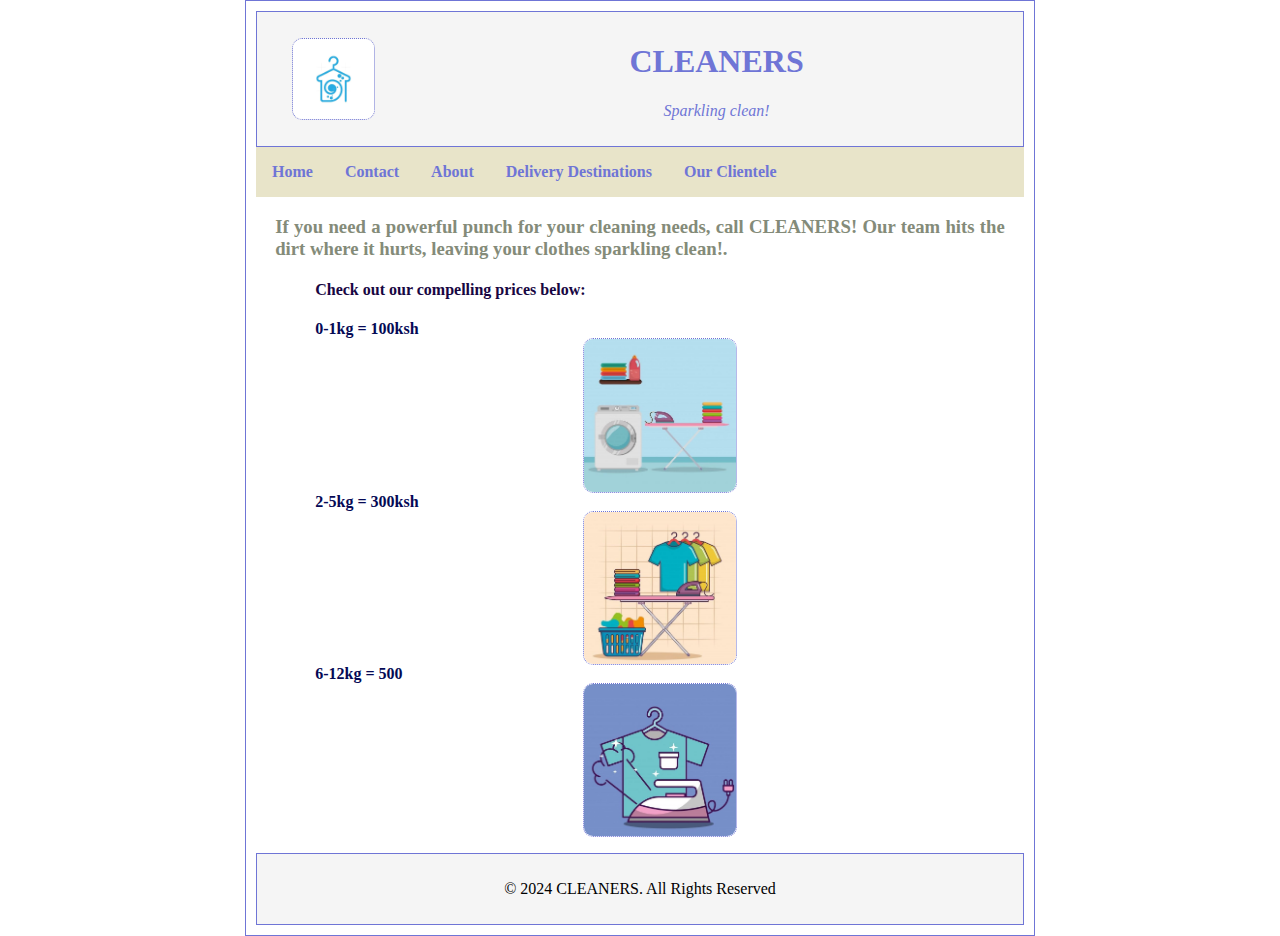
<file: CLEANERS/HTML/index.html>
<!DOCTYPE html>
<html lang = "en">
	<head>
		<title>Welcome to CLEANERS</title>
		<meta charset = "utf-8">
		<!-- Link to the External Style Sheet Inside the CSS Folder : styles.css -->
		<link rel="stylesheet" href="../CSS/styles.css">
	</head>
	
	<body>
		<header>
			<div id="headerParent">
				<div id="child1">
					<!-- <img src="../Images/CompanyLogo.jpg" alt="Logo" width="110" height="130"> -->
					<img src="../Images/logo.jpeg" alt="Logo" id="Logo">
				</div>
				<div id="child2">
					<div id="child2sChild1">
						<h1 id="indexHeaderText">CLEANERS</h1>
						<p id="indexSloganText"><i>Sparkling clean!</i></p>
					</div>
				</div>
			</div>
			<nav id="nav">
				<ul>
				  <li><a href="index.html">Home</a></li>
				  <li><a href="contact.html">Contact</a></li>
				  <li><a href="about.html">About</a></li>
				  <li><a href="../PHP/delivery-destinations.php">Delivery Destinations</a></li> 
				  <li><a href="../PHP/clientele.php">Our Clientele</a></li> 
				</ul>
			</nav>
		</header>
		
		<section>
			<div id="sectionDiv1">
				<!-- Inline CSS (not encouraged - it is only placed here for demo purposes) -->
				<h3 style="color: #848B79;">If you need a powerful punch for your cleaning needs, call CLEANERS! Our team hits the dirt where it hurts, leaving your clothes sparkling clean!.</h3>
			</div>
			<div id="sectionDiv2">
				<blockquote>
					<!-- Inline CSS (not encouraged - it is only placed here for demo purposes) -->
					<h4 style="color: #180642;">Check out our compelling prices below:</h4>
					<dl id="dlIndexPage">
						<dt><b>0-1kg = 100ksh</b></dt>
							<dd><img src="../Images/laundry.jpeg" alt="Logo" id="bananaListIndexPage"></dd>
						<dt><b>2-5kg = 300ksh</b></dt>
							<dd><img src="../Images/Laundry (2).jpeg" alt="Logo" id="bananaListIndexPage"></dd>
						<dt><b>6-12kg = 500</b></dt>
							<dd><img src="../Images/laundry (3).jpeg" alt="Logo" id="bananaListIndexPage"></dd>
					</dl>
				</blockquote>
			</div>
		</section>
		
		<footer>
			<div id="footerParent">
				<div id="footerChild1">
					<p>&copy; 2024 CLEANERS. All Rights Reserved</p>
				</div>
			</div>
		</footer>
	</body>
</html>
</file>
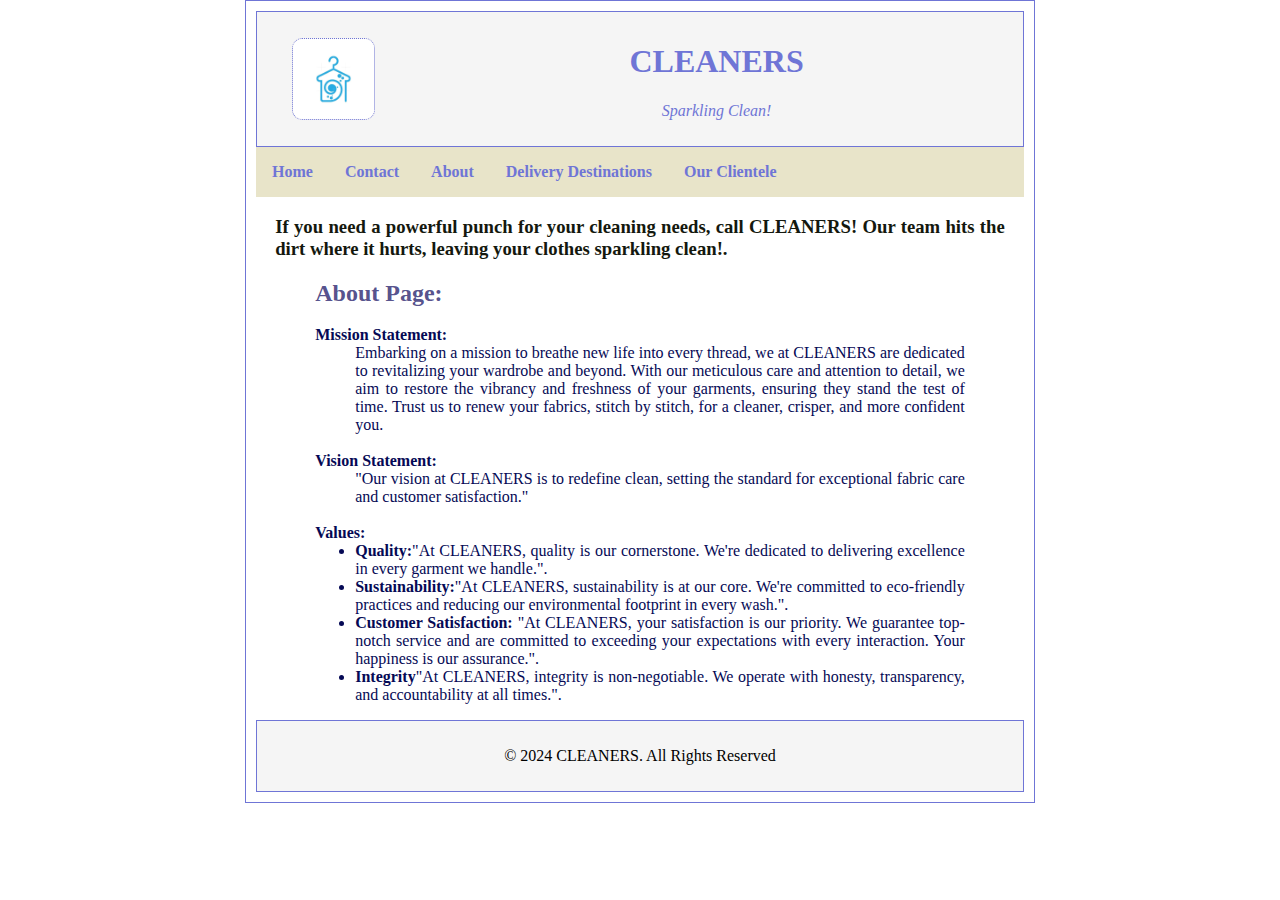
<file: CLEANERS/HTML/about.html>
<!DOCTYPE html>
<html lang = "en">
	<head>
		<title>Welcome to CLEANERS</title>
		<meta charset = "utf-8">
		<!-- Link to the External Style Sheet Inside the CSS Folder : styles.css -->
		<link rel="stylesheet" href="../CSS/styles.css">
	</head>
	
	<body>
		<header>
			<div id="headerParent">
				<div id="child1">
					<!-- <img src="../Images/CompanyLogo.jpg" alt="Logo" width="110" height="130"> -->
					<img src="../Images/logo.jpeg" alt="Logo" id="Logo">
				</div>
				<div id="child2">
					<div id="child2sChild1">
						<h1 id="indexHeaderText">CLEANERS</h1>
						<p id="indexSloganText"><i>Sparkling Clean!</i></p>
					</div>
				</div>
			</div>
			<nav id="nav">
				<ul>
				  <li><a href="index.html">Home</a></li>
				  <li><a href="contact.html">Contact</a></li>
				  <li><a href="about.html">About</a></li>
				  <li><a href="../PHP/delivery-destinations.php">Delivery Destinations</a></li>
				  <li><a href="../PHP/clientele.php">Our Clientele</a></li> 
				</ul>
			</nav>
		</header>
		
		<section>
			<div id="sectionDiv1">
				<!-- Inline CSS (not encouraged - it is only placed here for demo purposes) -->
				<h3 style="color: #14180e;">If you need a powerful punch for your cleaning needs, call CLEANERS! Our team hits the dirt where it hurts, leaving your clothes sparkling clean!.</h3>
			</div>
			<div id="sectionDiv2">
				<blockquote>
					<!-- Inline CSS (not encouraged - it is only placed here for demo purposes) -->
					<h2 style="color: #3a357ade;">About Page:</h2>
					<dl id="dlIndexPage">
						<dt><b>Mission Statement:</b></dt>
							<dd>
								Embarking on a mission to breathe new life into every thread, we at CLEANERS are dedicated to revitalizing your wardrobe and beyond.
								With our meticulous care and attention to detail, we aim to restore the vibrancy and freshness of your garments, ensuring they stand the test of time. 
								Trust us to renew your fabrics, stitch by stitch, for a cleaner, crisper, and more confident you.
							</dd>
							<br>
						<dt><b>Vision Statement:</b></dt>
							<dd>"Our vision at CLEANERS is to redefine clean, setting the standard for exceptional fabric care and customer satisfaction."
							</dd>
							<br>
						<dt><b>Values:</b></dt>
							<ul>
								<li><b>Quality:</b>"At CLEANERS, quality is our cornerstone. We're dedicated to delivering excellence in every garment we handle.".</li>
								<li><b>Sustainability:</b>"At CLEANERS, sustainability is at our core. We're committed to eco-friendly practices and reducing our environmental footprint in every wash.".</li>
								<li><b>Customer Satisfaction: </b> "At  CLEANERS, your satisfaction is our priority. We guarantee top-notch service and are committed to exceeding your expectations with every interaction. Your happiness is our assurance.".</li>
								<li><b>Integrity</b>"At CLEANERS, integrity is non-negotiable. We operate with honesty, transparency, and accountability at all times.".</li>
							</ul>
					</dl>
				</blockquote>
			</div>
		</section>
		
		<footer>
			<div id="footerParent">
				<div id="footerChild1">
					<p>&copy; 2024 CLEANERS. All Rights Reserved</p>
				</div>
			</div>
		</footer>
	</body>
</html>
</file>
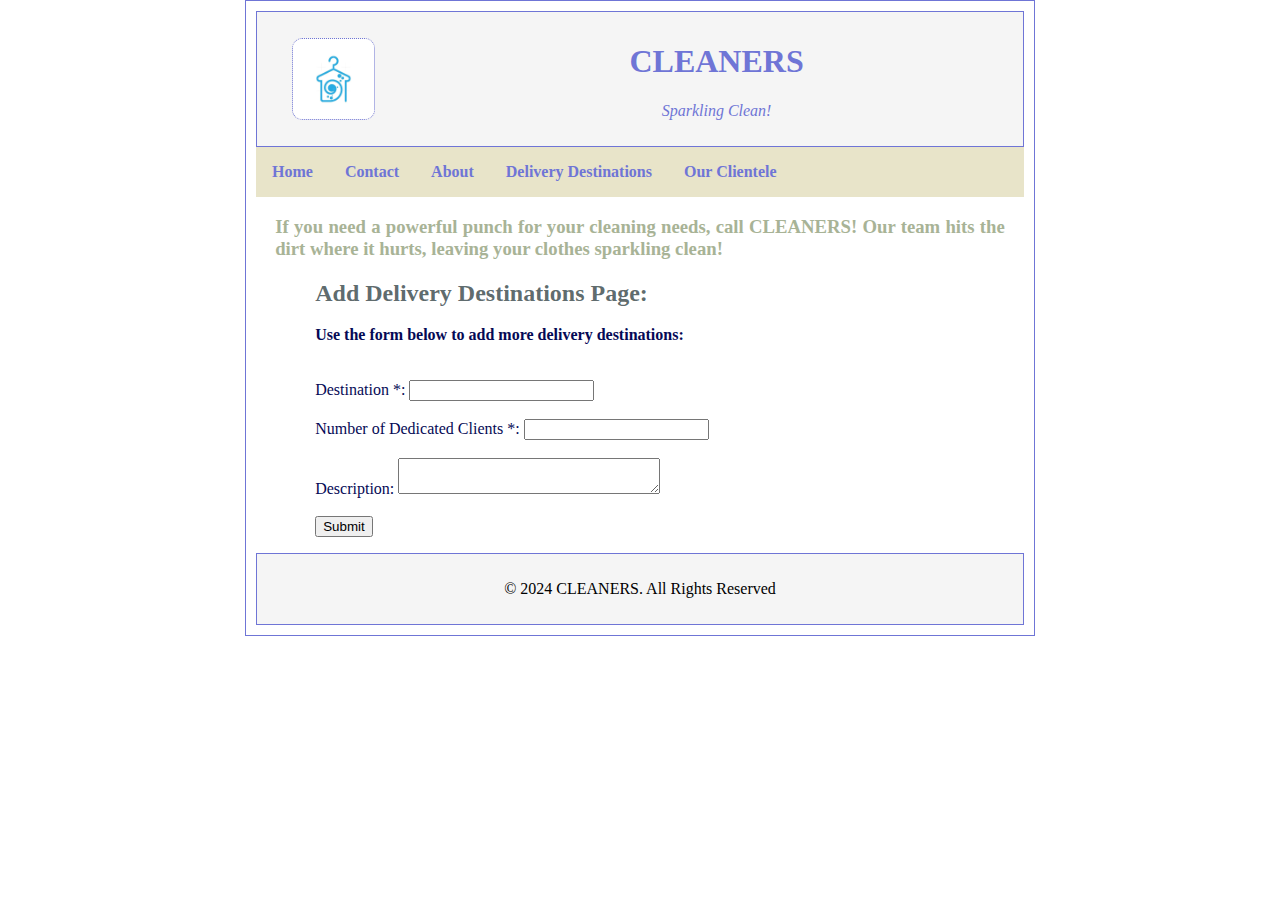
<file: CLEANERS/HTML/add-delivery-destinations.html>
<!DOCTYPE html>
<html lang = "en">
	<head>
		<title>Welcome tO CLEANERS</title>
		<meta charset = "utf-8">
		<!-- Link to the External Style Sheet Inside the CSS Folder : styles.css -->
		<link rel="stylesheet" href="../CSS/styles.css">
	</head>
	
	<body>
		<header>
			<div id="headerParent">
				<div id="child1">
					<!-- <img src="../Images/CompanyLogo.jpg" alt="Logo" width="110" height="130"> -->
					<img src="../Images/logo.jpeg" alt="Logo" id="Logo">
				</div>
				<div id="child2">
					<div id="child2sChild1">
						<h1 id="indexHeaderText">CLEANERS</h1>
						<p id="indexSloganText"><i>Sparkling Clean!</i></p>
					</div>
				</div>
			</div>
			<nav id="nav">
				<ul>
				  <li><a href="index.html">Home</a></li>
				  <li><a href="contact.html">Contact</a></li>
				  <li><a href="about.html">About</a></li>
				  <li><a href="../PHP/delivery-destinations.php">Delivery Destinations</a></li>
				  <li><a href="../PHP/clientele.php">Our Clientele</a></li> 
				</ul>
			</nav>
		</header>
		
		<section>
			<div id="sectionDiv1">
				<!-- Inline CSS (not encouraged - it is only placed here for demo purposes) -->
				<h3 style="color: #a8b396;">If you need a powerful punch for your cleaning needs, call CLEANERS! Our team hits the dirt where it hurts, leaving your clothes sparkling clean!</h3>
			</div>
			<div id="sectionDiv2">
				<blockquote>
					<!-- Inline CSS (not encouraged - it is only placed here for demo purposes) -->
					<h2 style="color: #011418a6;">Add Delivery Destinations Page:</h2>
					<dl id="dlIndexPage">
						<dt><b>Use the form below to add more delivery destinations:</b><br/></dt>
						<form method="POST" action="../PHP/add-destination.php">
							<br><br>
							Destination *: <input type="text" name="destination">
							<br><br>
							Number of Dedicated Clients *: <input type="text" name="clients">
							<br><br>
							Description: <textarea id="description" name="description" rows="2" cols="30"></textarea>
							<br><br>
							<input type="submit" value="Submit">
						</form>
					</dl>
				</blockquote>
			</div>
		</section>
		
		<footer>
			<div id="footerParent">
				<div id="footerChild1">
					<p>&copy; 2024 CLEANERS. All Rights Reserved</p>
				</div>
			</div>
		</footer>
	</body>
</html>
</file>
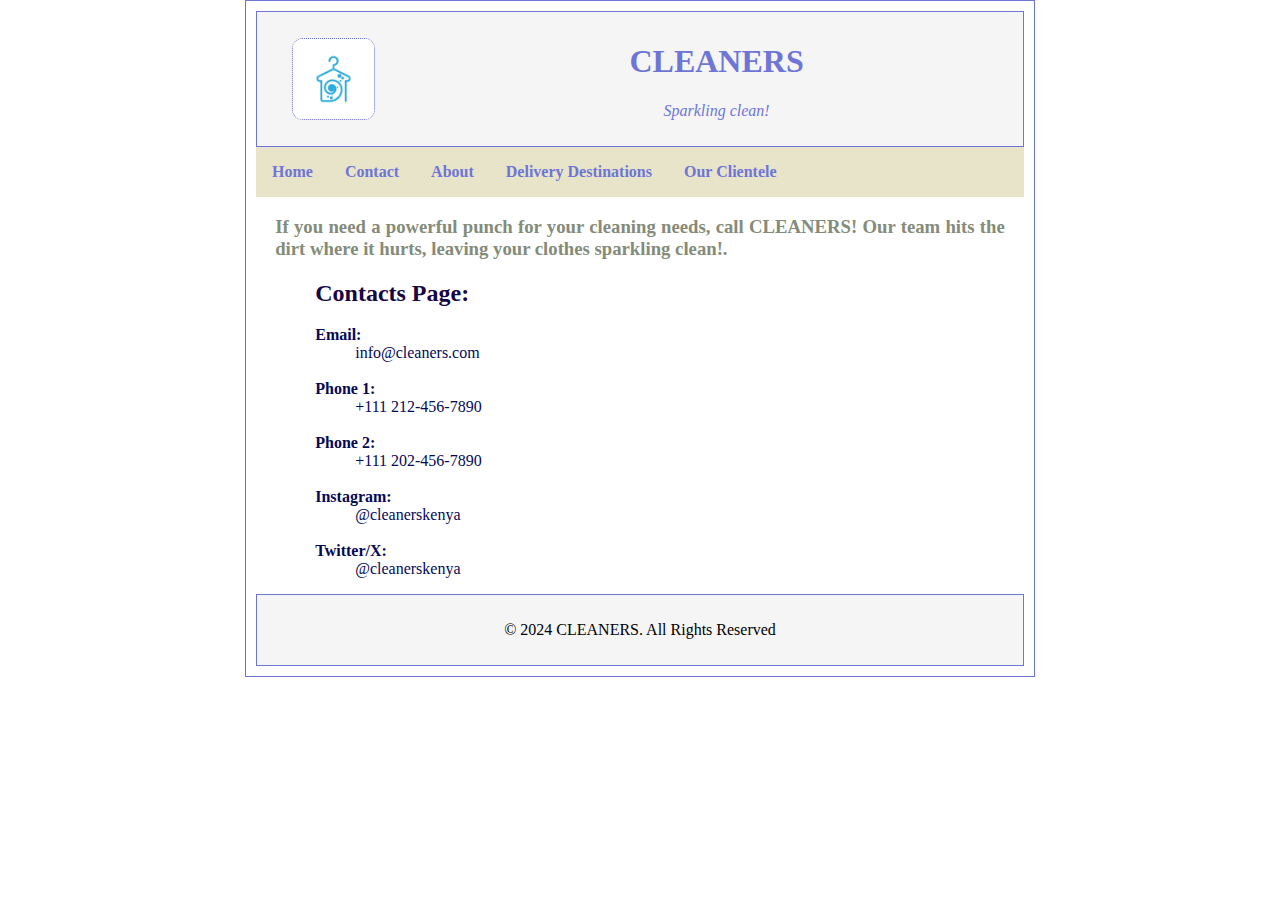
<file: CLEANERS/HTML/contact.html>
<!DOCTYPE html>
<html lang = "en">
	<head>
		<title>Welcome to CLEANERS</title>
		<meta charset = "utf-8">
		<!-- Link to the External Style Sheet Inside the CSS Folder : styles.css -->
		<link rel="stylesheet" href="../CSS/styles.css">
	</head>
	
	<body>
		<header>
			<div id="headerParent">
				<div id="child1">
					<!-- <img src="../Images/CompanyLogo.jpg" alt="Logo" width="110" height="130"> -->
					<img src="../Images/logo.jpeg" alt="Logo" id="Logo">
				</div>
				<div id="child2">
					<div id="child2sChild1">
						<h1 id="indexHeaderText">CLEANERS</h1>
						<p id="indexSloganText"><i>Sparkling clean!</i></p>
					</div>
				</div>
			</div>
			<nav id="nav">
				<ul>
				  <li><a href="index.html">Home</a></li>
				  <li><a href="contact.html">Contact</a></li>
				  <li><a href="about.html">About</a></li>
				  <li><a href="../PHP/delivery-destinations.php">Delivery Destinations</a></li>
				  <li><a href="../PHP/clientele.php">Our Clientele</a></li> 
				</ul>
			</nav>
		</header>
		
		<section>
			<div id="sectionDiv1">
				<!-- Inline CSS (not encouraged - it is only placed here for demo purposes) -->
				<h3 style="color: #848B79;">If you need a powerful punch for your cleaning needs, call CLEANERS! Our team hits the dirt where it hurts, leaving your clothes sparkling clean!.</h3>
			</div>
			<div id="sectionDiv2">
				<blockquote>
					<!-- Inline CSS (not encouraged - it is only placed here for demo purposes) -->
					<h2 style="color: #180642;">Contacts Page:</h2>
					<dl id="dlIndexPage" style="padding 5px;">
						<dt><b>Email:</b></dt>
							<dd>info@cleaners.com</dd>
							<br>
						<dt><b>Phone 1:</b></dt>
							<dd>+111 212-456-7890</dd>
							<br>
						<dt><b>Phone 2:</b></dt>
							<dd>+111 202-456-7890</dd>
							<br>
						<dt><b>Instagram:</b></dt>
							<dd>@cleanerskenya</dd>
							<br>
						<dt><b>Twitter/X:</b></dt>
							<dd>@cleanerskenya</dd>
					</dl>
				</blockquote>
			</div>
		</section>
		
		<footer>
			<div id="footerParent">
				<div id="footerChild1">
					<p>&copy; 2024 CLEANERS. All Rights Reserved</p>
				</div>
			</div>
		</footer>
	</body>
</html>
</file>
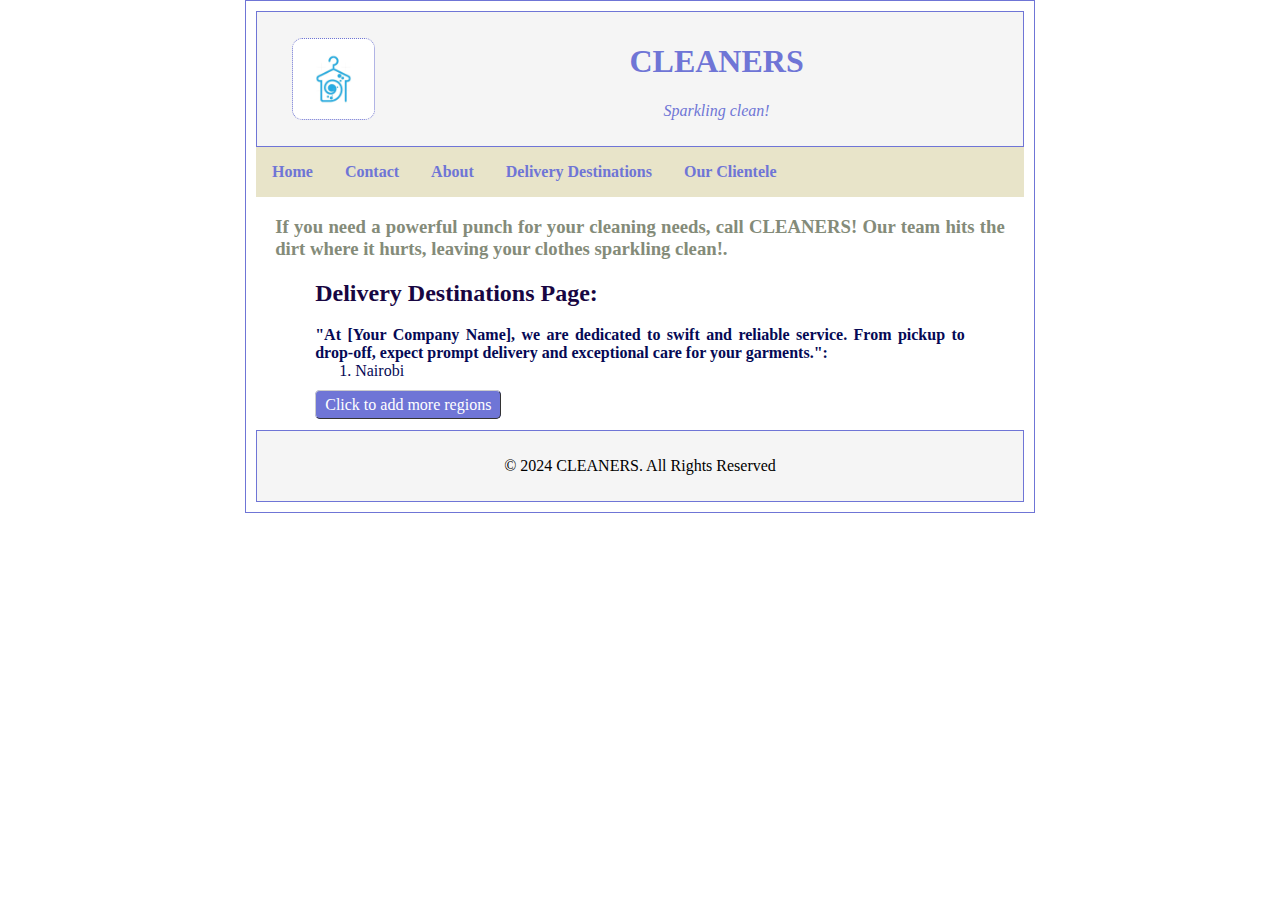
<file: CLEANERS/HTML/delivery-destinations.html>
<!DOCTYPE html>
<html lang = "en">
	<head>
		<title>Welcome to CLEANERS</title>
		<meta charset = "utf-8">
		<!-- Link to the External Style Sheet Inside the CSS Folder : styles.css -->
		<link rel="stylesheet" href="../CSS/styles.css">
	</head>
	
	<body>
		<header>
			<div id="headerParent">
				<div id="child1">
					<!-- <img src="../Images/CompanyLogo.jpg" alt="Logo" width="110" height="130"> -->
					<img src="../Images/logo.jpeg" alt="Logo" id="Logo">
				</div>
				<div id="child2">
					<div id="child2sChild1">
						<h1 id="indexHeaderText">CLEANERS</h1>
						<p id="indexSloganText"><i>Sparkling clean!</i></p>
					</div>
				</div>
			</div>
			<nav id="nav">
				<ul>
				  <li><a href="index.html">Home</a></li>
				  <li><a href="contact.html">Contact</a></li>
				  <li><a href="about.html">About</a></li>
				  <li><a href="../PHP/delivery-destinations.php">Delivery Destinations</a></li>
				  <li><a href="../PHP/clientele.php">Our Clientele</a></li> 
				</ul>
			</nav>
		</header>
		
		<section>
			<div id="sectionDiv1">
				<!-- Inline CSS (not encouraged - it is only placed here for demo purposes) -->
				<h3 style="color: #848B79;">If you need a powerful punch for your cleaning needs, call CLEANERS! Our team hits the dirt where it hurts, leaving your clothes sparkling clean!.</h3>
			</div>
			<div id="sectionDiv2">
				<blockquote>
					<!-- Inline CSS (not encouraged - it is only placed here for demo purposes) -->
					<h2 style="color: #180642;">Delivery Destinations Page:</h2>
					<dl id="dlIndexPage">
						<dt><b>"At [Your Company Name], we are dedicated to swift and reliable service.
							 From pickup to drop-off, expect prompt delivery and exceptional care for your garments.":</b></dt>
						<!-- Fetching the regions from the database -->
						<?php

							// Code reuse
	        				$conn = require 'connect_to_db.php';

        				?>

						<ol>
							<li>Nairobi</li>
						</ol>
					</dl>
					<!-- This anchor tag has been styled using css to look like a button on a browser, use the id 'addMoreDestinations' to find the styling in 'styles.css' -->
					<a id="addMoreDestinations" href="add-delivery-destinations.html">Click to add more regions</a>
				</blockquote>
			</div>
		</section>
		
		<footer>
			<div id="footerParent">
				<div id="footerChild1">
					<p>&copy; 2024 CLEANERS. All Rights Reserved</p>
				</div>
			</div>
		</footer>
	</body>
</html>
</file>
<file: CLEANERS/CSS/styles.css>
body {
  margin: auto;
  width: 60%;
  border: 1px solid #6f75d6; /*Color name: Banana Yellow*/
  padding: 10px;
}

#headerParent {
    border: 1px solid #6f75d6; /*Color name: Banana Yellow*/
    display: flex; /* Aligns the children items in a row direction */
	background-color: #F5F5F5;
}

#footerParent {
	border: 1px solid #6f75d6; /*Color name: Banana Yellow*/
    display: flex; /* Aligns the children items in a row direction */
	background-color: #F5F5F5;
}

#footerChild1 {
	width: 100%;
	margin: auto;
	padding: 10px;
	text-align: center;
}

#Logo {
	display: block;
	margin: auto;
	width: 70%;
	border: 1px dotted #6f75d6;
	border-radius: 10px;
}

#child1{
    width: 15%;
	margin: auto;
	padding: 10px;
	text-align: center;
}

#child2{
    width: 75%;
	margin: auto;
	padding: 10px;
}

#child2sChild1 {
	width: 95%;
	margin: auto;
	text-align: center;
}

#indexHeaderText {
	color: #6f75d6;
}

#indexSloganText {
	color: #6f75d6;
}

#nav ul{
	list-style-type: none;
	margin: 0;
	padding: 0;
	overflow: hidden;
	background-color: #E8E4C9;
}

#nav  li {
  float: left;
}

#nav  li a {
  display: block;
  color: #6f75d6;
  text-align: center;
  padding: 16px;
  text-decoration: none;
  font-weight: bold;
}

#nav  li a:hover {
  background-color: #6f75d6;
}

#sectionDiv1 {
	width: 95%;
	margin: auto;
	text-align: justify;
	text-justify: inter-word;
}

#sectionDiv2 {
	width: 95%;
	margin: auto;
	text-align: justify;
	text-justify: inter-word;
}

#bananaListIndexPage {
	display: block;
	margin: auto;
	width: 25%;
	border: 1px dotted #6f75d6;
	border-radius: 10px;
}

#dlIndexPage {
	color: #050955;
}

#addMoreDestinations {
	font: bold Arial;
	text-decoration: none;
	background-color: #6f75d6;
	color: #333333;
	padding: 5px 9px 5px 9px;
	border-top: 1px solid #CCCCCC;
	border-right: 1px solid #333333;
	border-bottom: 1px solid #333333;
	border-left: 1px solid #CCCCCC;
	border-radius: 5px;
	color: #FFFFFF;
}

#clickToGoBack {
	font: bold Arial;
	text-decoration: none;
	background-color: #6f75d6;
	color: #333333;
	padding: 5px 9px 5px 9px;
	border-top: 1px solid #CCCCCC;
	border-right: 1px solid #333333;
	border-bottom: 1px solid #333333;
	border-left: 1px solid #CCCCCC;
	border-radius: 5px;
	color: #FFFFFF;
}

#chartContainer {
	width: 90%;
  height: auto;
  color:#6f75d6;
}

#table, th, td {
	border-collapse: collapse;
  border: 1px solid;
}
</file>
